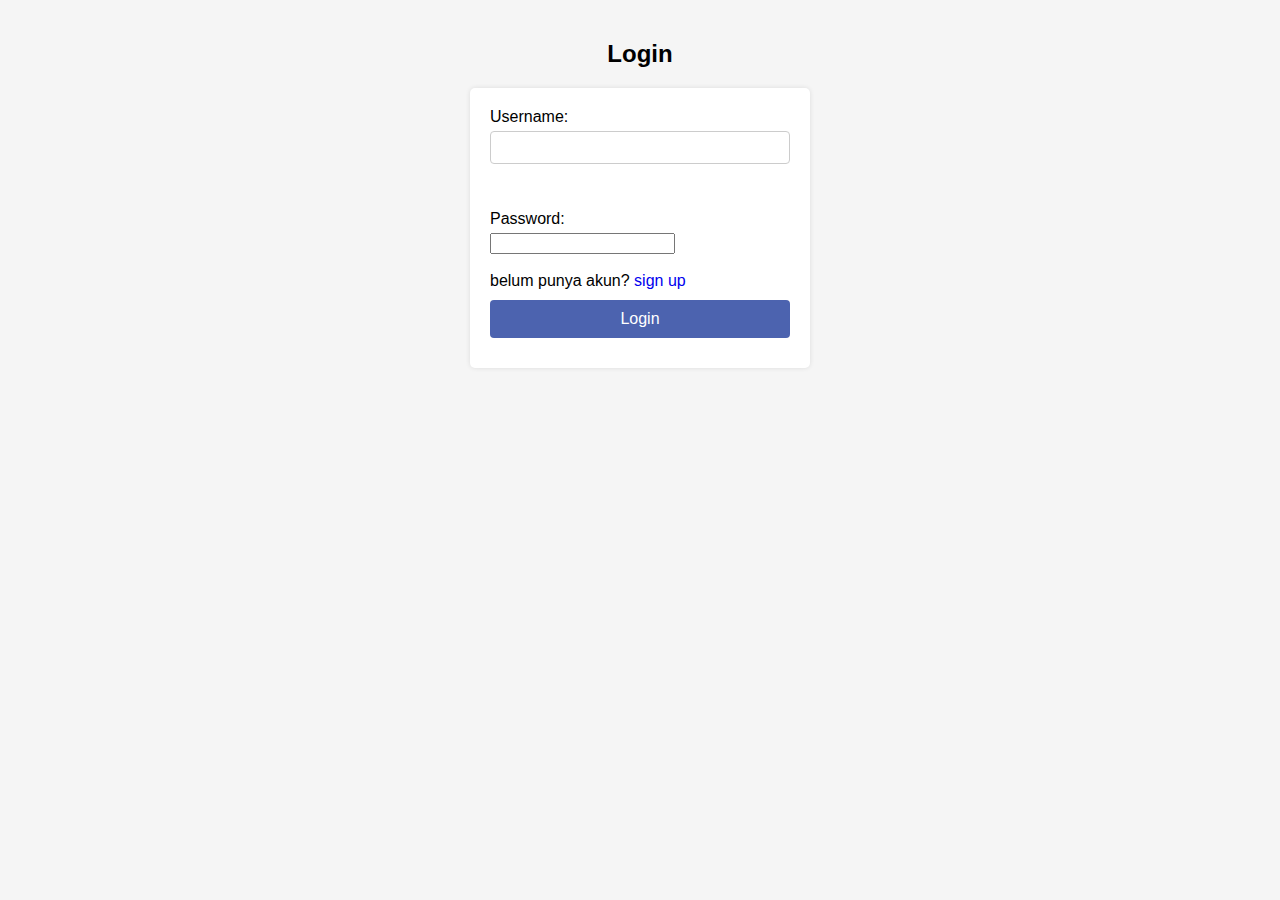
<file: index.html>
<!DOCTYPE html>
<html>
<head>
    <title>Login</title>
</head>
<body>
    <link rel="stylesheet" href="style.css">
    <div class="login-form">
        <h2>Login</h2>
        <form method="POST" action="login.php">
            <label for="username">Username:</label>
            <input type="text" id="username" name="username" required><br><br>

            <label for="passwd">Password:</label>
            <input type="passwd" id="passwd" name="passwd" required><br><br>
            <a> belum punya akun?</a>
            <a href="signup.html">sign up</a>
            <input type="submit" value="Login" name="login">
        </form>
    </div>
</body>
</html>
</file>
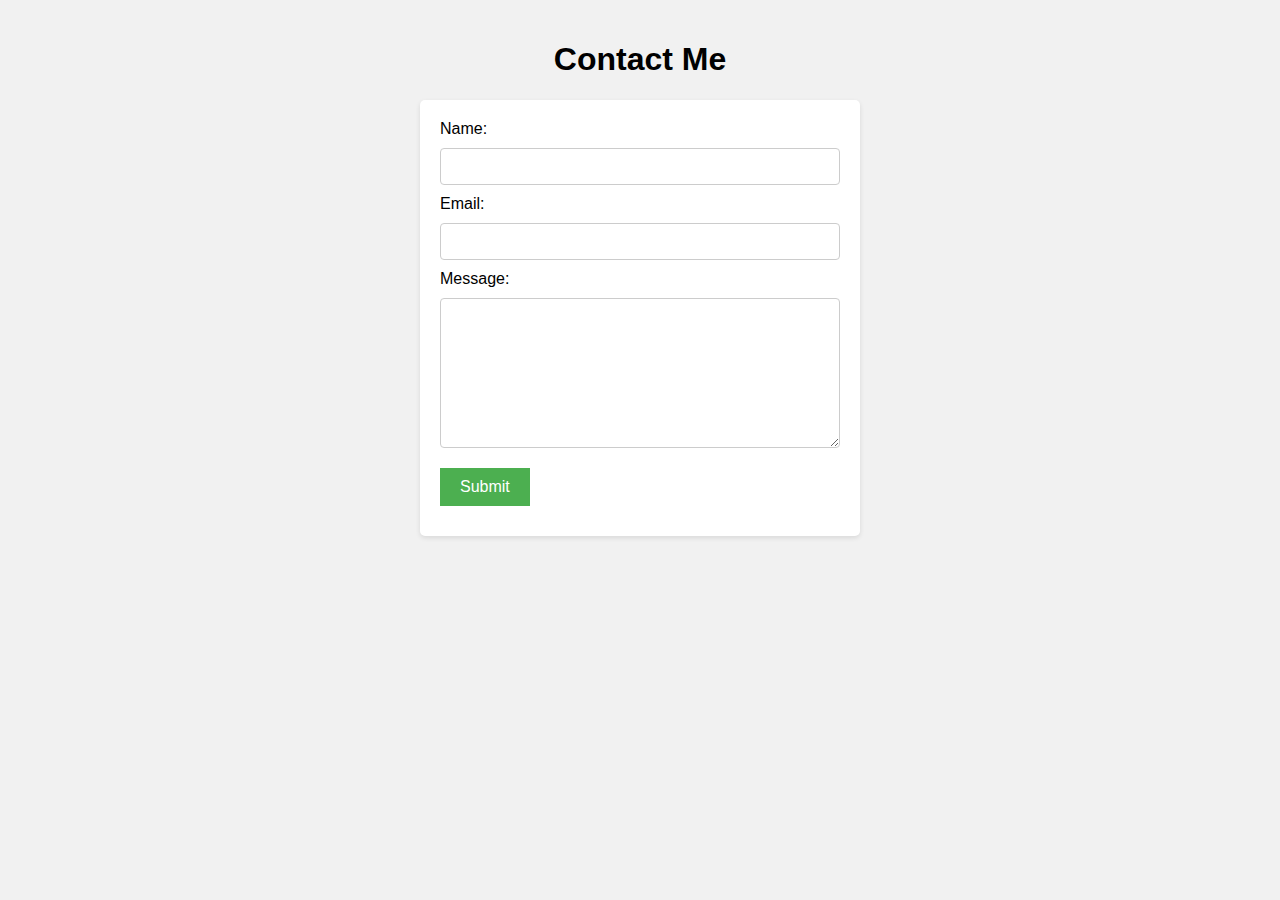
<file: contact-me.html>
<!DOCTYPE html>
<html>
<head>
  <title>Contact Me</title>
  <style>
    body {
      font-family: Arial, sans-serif;
      margin: 0;
      padding: 20px;
      background-color: #f1f1f1;
    }
    
    h1 {
      text-align: center;
    }
    
    form {
      max-width: 400px;
      margin: 0 auto;
      background-color: #fff;
      padding: 20px;
      border-radius: 5px;
      box-shadow: 0 2px 5px rgba(0, 0, 0, 0.1);
    }
    
    label, input, textarea, input[type="submit"] {
      display: block;
      margin-bottom: 10px;
    }
    
    input[type="text"], textarea {
      width: 100%;
      padding: 10px;
      border: 1px solid #ccc;
      border-radius: 4px;
      box-sizing: border-box;
    }
    
    textarea {
      resize: vertical;
      height: 150px;
    }
    
    input[type="submit"] {
      background-color: #4CAF50;
      color: white;
      border: none;
      padding: 10px 20px;
      text-align: center;
      text-decoration: none;
      display: inline-block;
      font-size: 16px;
      margin-top: 10px;
      cursor: pointer;
    }
  </style>
</head>
<body>
  <h1>Contact Me</h1>
  <form>
    <label for="name">Name:</label>
    <input type="text" id="name" name="name" required>
    
    <label for="email">Email:</label>
    <input type="text" id="email" name="email" required>
    
    <label for="message">Message:</label>
    <textarea id="message" name="message" required></textarea>
    
    <input type="submit" value="Submit">
  </form>
</body>
</html>
</file>
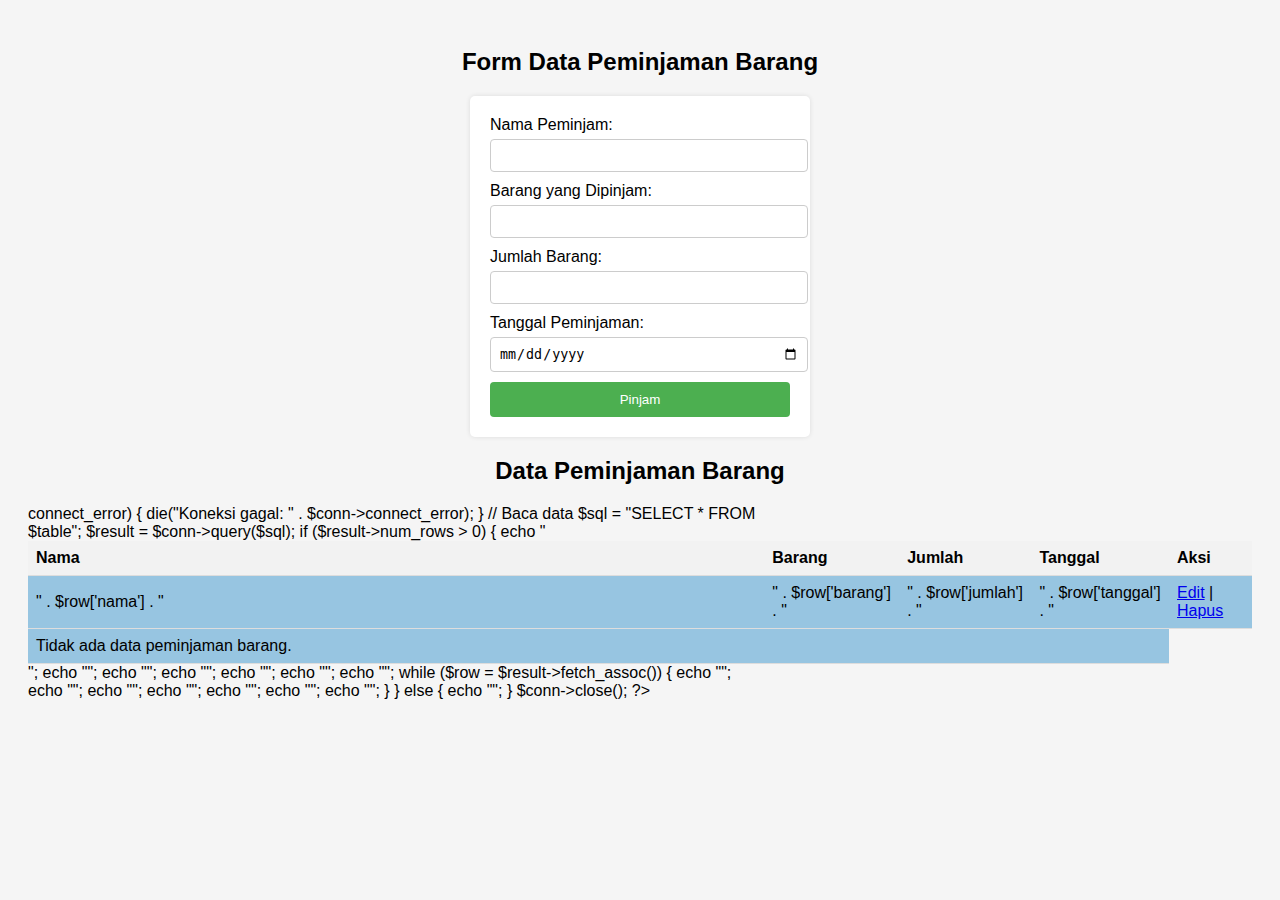
<file: peminjaman.html>
<!DOCTYPE html>
<html>
<head>
  <style>
    body {
      font-family: Arial, sans-serif;
      background-color: #f5f5f5;
      padding: 20px;
    }

    h2 {
      text-align: center;
    }

    form {
      max-width: 300px;
      margin: 0 auto;
      background-color: #fff;
      padding: 20px;
      border-radius: 5px;
      box-shadow: 0 0 5px rgba(0, 0, 0, 0.1);
    }

    label {
      display: block;
      margin-bottom: 5px;
    }

    input[type="text"],
    input[type="number"],
    input[type="date"] {
      width: 100%;
      padding: 8px;
      margin-bottom: 10px;
      border: 1px solid #ccc;
      border-radius: 4px;
    }

    input[type="submit"] {
      width: 100%;
      padding: 10px;
      background-color: #4caf50;
      color: #fff;
      border: none;
      border-radius: 4px;
      cursor: pointer;
    }

    input[type="submit"]:hover {
      background-color: #45a049;
    }

    table {
      width: 100%;
      border-collapse: collapse;
      margin-top: 20px;
    }

    th,
    td {
      padding: 8px;
      text-align: left;
      border-bottom: 1px solid #ddd;
    }

    th {
      background-color: #f2f2f2;
    }

    tr {
      background-color: #97c5e1;
    }
  </style>

  <title>Form Data Peminjaman Barang</title>
</head>
<body>
  <h2>Form Data Peminjaman Barang</h2>

  <form action="process.php" method="POST">
    <label for="nama">Nama Peminjam:</label>
    <input type="text" id="nama" name="nama" required>

    <label for="barang">Barang yang Dipinjam:</label>
    <input type="text" id="barang" name="barang" required>

    <label for="jumlah">Jumlah Barang:</label>
    <input type="number" id="jumlah" name="jumlah" required>

    <label for="tanggal">Tanggal Peminjaman:</label>
    <input type="date" id="tanggal" name="tanggal" required>

    <input type="submit" name="submit" value="Pinjam">
  </form>

  <h2>Data Peminjaman Barang</h2>
  <table id="data-barang">
    <tr>
      <th>Nama Peminjam</th>
      <th>Barang</th>
      <th>Jumlah</th>
      <th>Tanggal Peminjaman</th>
      <th>Aksi</th>
    </tr>

  </table>

  <script>
    // Fungsi untuk memperbarui tampilan data barang secara real time
    function updateDataBarang() {
      fetch('read.php')
        .then(response => response.text())
        .then(data => {
          document.getElementById('data-barang').innerHTML = data;
        });
    }

    // Memanggil fungsi updateDataBarang untuk pertama kali
    updateDataBarang();

    // Memperbarui tampilan data barang setiap 5 detik
    setInterval(updateDataBarang, 5000);
  </script>
</body>
</html>
</file>
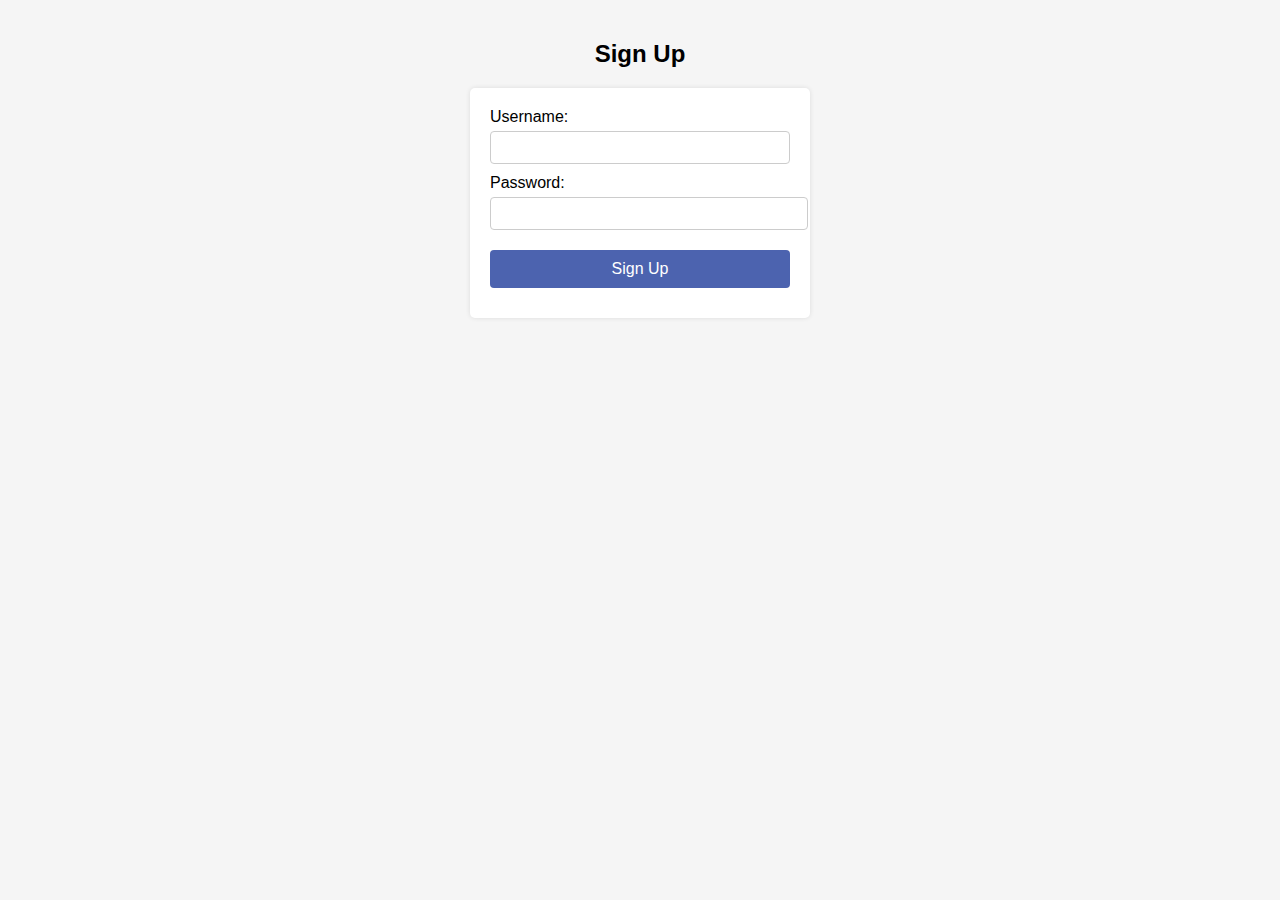
<file: signup.html>
<!DOCTYPE html>
<html>
<head>
  <title>Form Sign Up</title>
  <link rel="stylesheet" type="text/css" href="style.css">
</head>
<body>
  <h2>Sign Up</h2>
  <form method="post" action="signup.php">
    <label for="username">Username:</label>
    <input type="text" id="username" name="username" required>

    <label for="password">Password:</label>
    <input type="password" id="password" name="passwd" required>

    <input type="submit" value="Sign Up" name="daftar">
  </form>
</body>
</html>
</file>
<file: style.css>
@charset "utf-8";
/* CSS Document*/
body{
    background-color:#ffffff;
    margin:0px;
    padding:0px;
}
 
ul{
    list-style:none;
}
 
a{
    text-decoration:none;
}
 
section{
    width:100%;
    height:95vh;
    position: relative;
}
 
nav{
    display: flex;
    justify-content: space-between;
    align-items:center;
    height:60px;
    background-color:#FFFFFF;
    box-shadow:2px 2px 12px rgba(0,0,0,0.2);
    padding:0px 5%;
     
}
nav ul{
    display: flex;
}
  
nav ul li a{
    margin:30px;
    font-family:myriad pro regular;
    color:#505050;
    font-size: 15px;
    font-weight:700;
}
 
.logo{
    font-family:RoadTest;
    color:#000000;
    font-size: 22px;
    font-weight: bold;
}
 
.active{
    color:#2d2a2a;
    font-weight:bold;
}
 
.text-container p:nth-child(1){
    font-family: calibri;
    font-weight: bold;
    color: #6d6d6d;
    font-size: 22px;
}
 
.text-container p:nth-child(2){
    font-family: calibri;
    font-weight: bold;
    letter-spacing: 2px;
    color: #1a1a1a;
    font-size: 60px;
}
 
.text-container p:nth-child(3){
    font-family: myriad pro regular;
    color: #403e3e;
    font-size: 30px;
    line-height: 30px;
}
 
.text-container p:nth-child(4){
    font-family: calibri;
    color: #403e3e;
    font-size: 17px;
    margin-top: 10px;
    line-height: 30px;
}
 
.text-container p{
    line-height: 0px;
    margin: 55px 0px 25px;
}
 
.text-container{
    position: absolute;
    left: 13%;
    top: 42%;
    transform: translate(-13%, -42%);
}
 
.text-container button{
    width: 130px;
    height: 42px;
    border-radius: 10px;
    font-family: calibri;
    font-weight: bold;
    font-size: 14px;
    outline: none;
    margin: 0px 10px;
}
 
 
.pjmn{
    background-color: #000000;
    color: #ffffff;
    border: none;
}
 
button:active{
    transform: scale(1.1);
}
 
.model{
    height: 400px;
    position: absolute;
    bottom: 60px;
    left: 80%;
    margin: 100px;
    transform: translateX(-70%);;
}
body {
    font-family: Arial, sans-serif;
    margin: 0;
    padding: 20px;
  }
  
  h1 {
    text-align: center;
  }
  
  table {
    width: 100%;
    border-collapse: collapse;
  }
  
  table th, table td {
    padding: 8px;
    text-align: left;
    border-bottom: 1px solid #ddd;
  }
  
  table th {
    background-color: #f2f2f2;
  }
  
  form {
    max-width: 400px;
    margin: 20px auto;
    background-color: #f2f2f2;
    padding: 20px;
    border-radius: 5px;
  }
  
  label, input[type="text"], input[type="submit"] {
    display: block;
    margin-bottom: 10px;
  }
  
  input[type="text"] {
    width: 100%;
    padding: 10px;
    border: 1px solid #ccc;
    border-radius: 4px;
    box-sizing: border-box;
  }
  
  input[type="submit"] {
    background-color: #4CAF50;
    color: white;
    border: none;
    padding: 10px 20px;
    text-align: center;
    text-decoration: none;
    display: inline-block;
    font-size: 16px;
    margin-top: 10px;
    cursor: pointer;
  }
 
footer p{
    font-family: calibri;
}
 
footer p:nth-child(1){
    font-size: 30px;
    font-weight:bold;
    color:#FFFFFF;
    line-height:10px;
}
 
footer p:nth-child(2){
    font-size: 16px;
    color:#7e7d7d;
    width:600px;
    text-align: center;
}
 
footer{
    height:300px;
    display: flex;
    flex-direction: column;
    align-items: center;
    justify-content: center;
    position: relative;
    background-color: #191919;
}
 
.social-icons a{
    width:40px;
    height:40px;
    display: flex;
    justify-content: center;
    align-items: center;
    background-color:#e6e3e3;
    margin:20px 10px;
    border-radius:50%;
}
 
.social-icons{
    display: flex;
     
}
 
.social-icons i,.social i{
    color:#000000;
}
 
.social-icons a:hover{
    background-color:#000000;
    box-shadow:2px 2px 12px rgba(0,0,0,0.2);
    transition:all ease 0.5s;
}
 
.social-icons a:hover i,
.social a:hover i{
    color:#FFFFFF;
    transition:all ease 0.5s;
}
  
.copyright{
    color:#565555;
    font-size: 15px;
    position: absolute;
    left:50%;
    bottom:10px;
    transform: translateX(-50%);
}
.social{
    position: fixed;
    top:50%;
    right:0px;
    transform:translateY(-50%);
}
 
h2{
    text-align: center;
}
.social a{
    display: flex;
    justify-content: center;
    align-items: center;
    width:50px;
    height:50px;
    margin:0px;
    padding: 0px;
    line-height:0px;
    background-color:#FFFFFF;
    border:1px solid #CBCBCB;
    box-shadow:2px 2px 12px rgba(0,0,0,0.2);
}
 
.social a:hover{
    background-color:#000000;
    transition:all ease 0.5s;
}
 
.social i{
    font-size:20px;
    color:#2B2B2B;
}


body {
    font-family: Arial, sans-serif;
    background-color: #f5f5f5;
    padding: 20px;
  }
  
  h2 {
    text-align: center;
  }
  
  form {
    max-width: 300px;
    margin: 0 auto;
    background-color: #fff;
    padding: 20px;
    border-radius: 5px;
    box-shadow: 0 0 5px rgba(0, 0, 0, 0.1);
  }
  
  label {
    display: block;
    margin-bottom: 5px;
  }
  
  input[type="text"],
  input[type="password"] {
    width: 100%;
    padding: 8px;
    margin-bottom: 10px;
    border: 1px solid #ccc;
    border-radius: 4px;
  }
  
  input[type="submit"] {
    width: 100%;
    padding: 10px;
    background-color: #4c63af;
    color: #fff;
    border: none;
    border-radius: 4px;
    cursor: pointer;
  }
  
  input[type="submit"]:hover {
    background-color: #28422f;
  }
</file>
